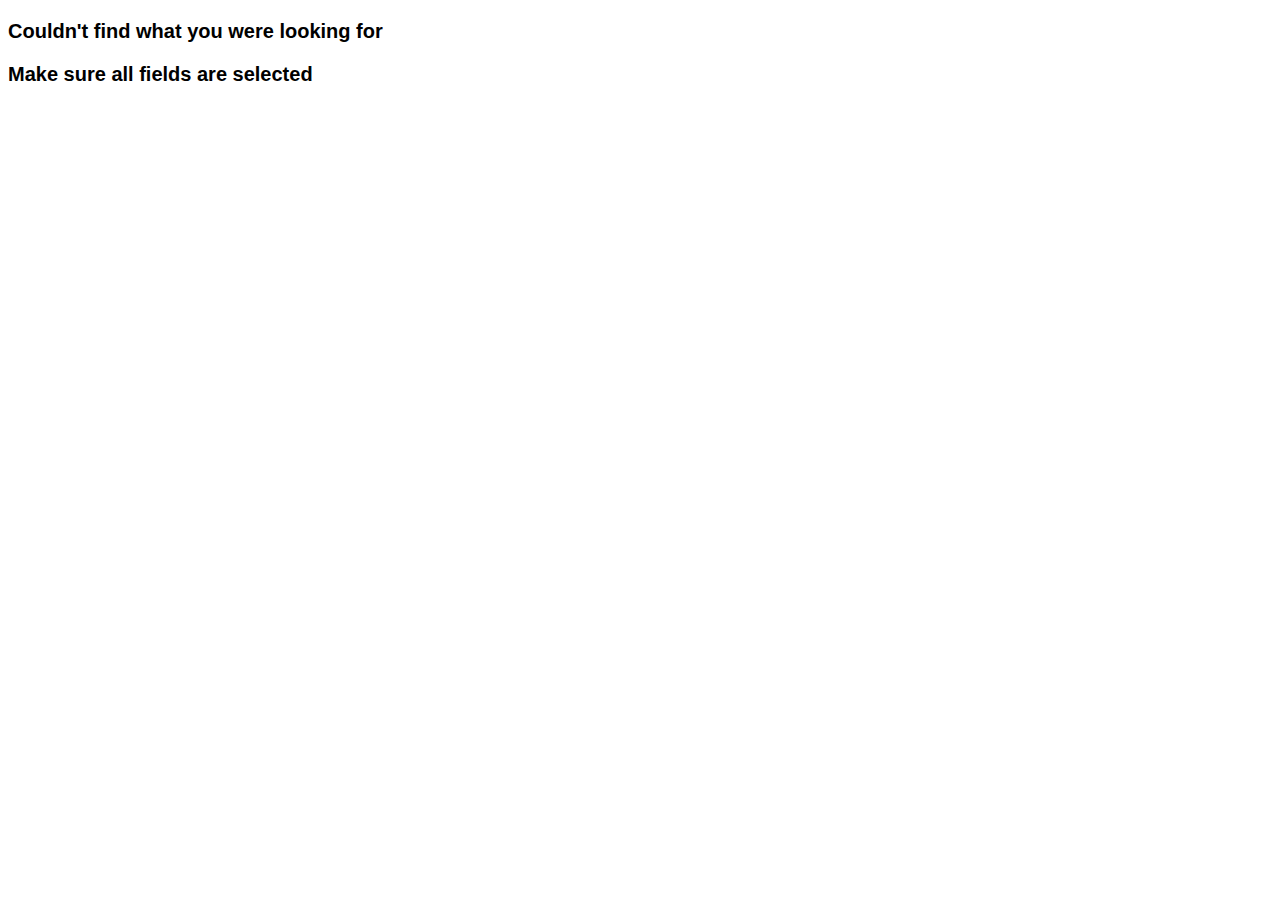
<file: templates/message.html>
<!DOCTYPE html>
<html lang="en">
<head>
    
<style type=text/css>

    p {    color: #000;    
    font-weight: 900;    
    font-size: 20px;    
    font-family: Helvetica, Arial, sans-serif;    
    }
    
    </style>

    <meta charset="UTF-8">
    <meta http-equiv="X-UA-Compatible" content="IE=edge">
    <meta name="viewport" content="width=device-width, initial-scale=1.0">
    <title>Document</title>
</head>
<body>
    <p>Couldn't find what you were looking for</p>
    <p>Make sure all fields are selected </p>
</body>
</html>
</file>
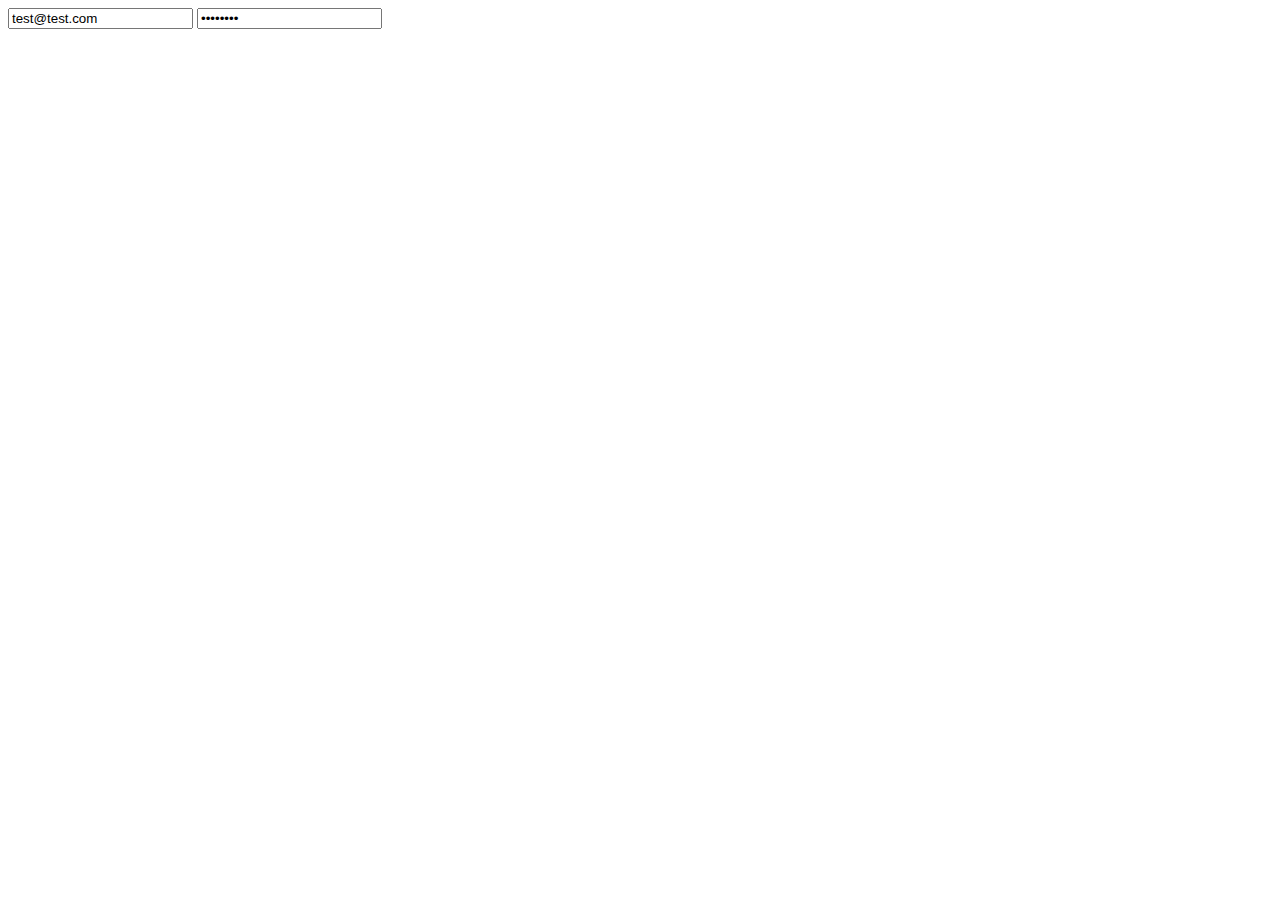
<file: templates/test.html>
<!DOCTYPE html>
<html lang="en">

<head>
  <meta charset="UTF-8">
  <title>Document</title>
</head>

<body>
  <input type="text" placeholder="This is text Field" id="txtField">
  <input type="password" placeholder="Input password" id="txtPass">
  <script>
    document.getElementById('txtField').value = 'test@test.com';
    document.getElementById('txtPass').value = 'test@123';
  </script>
</body>

</html>
</file>
